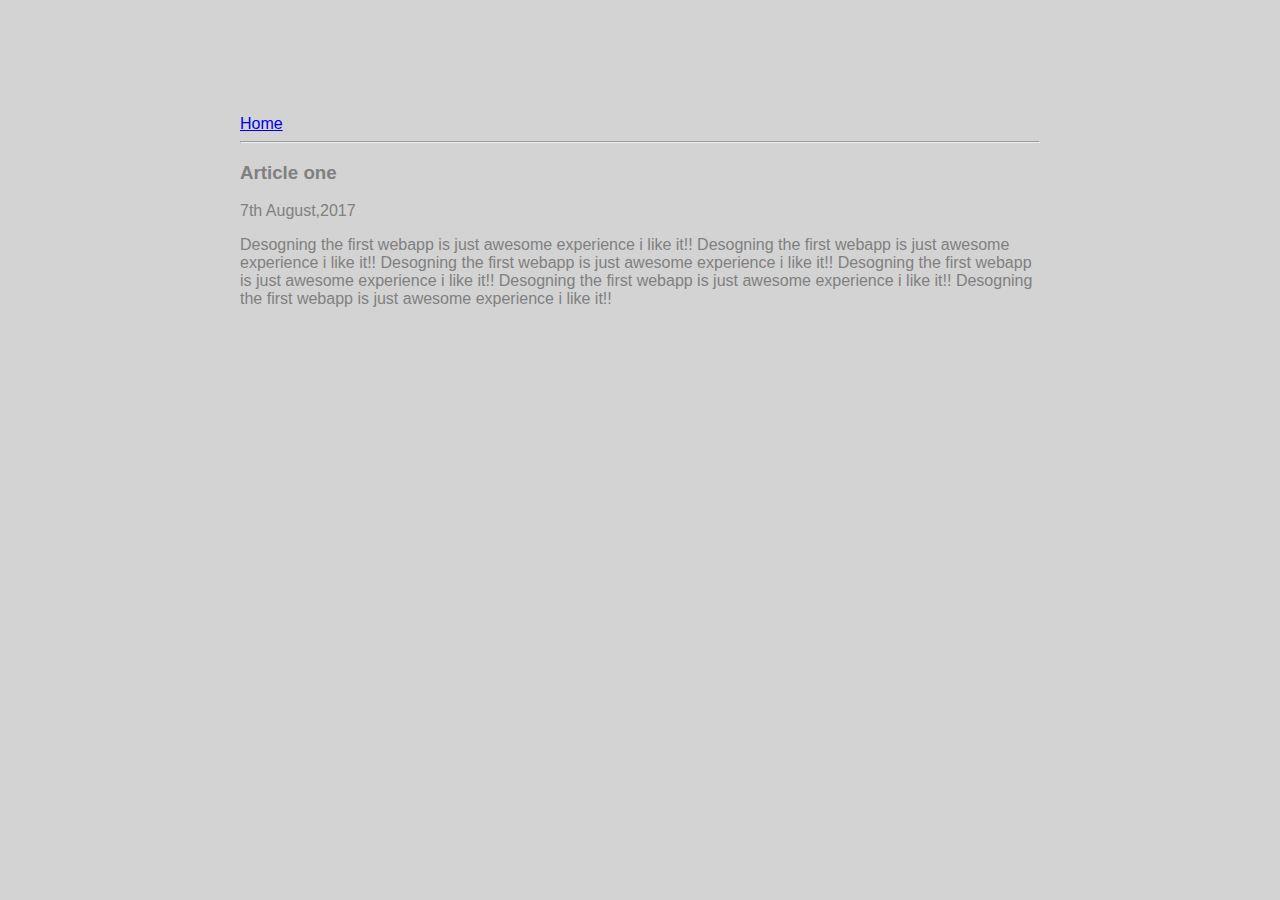
<file: ui/article-one.html>
<html>
    <head>
        <title>Article One| IMAD</title>
        <link href="/ui/style.css" rel="stylesheet" />
        </head>
        <body>
          <div class="container">
                <div>
                <a href="/">Home</a>
                </div>
                    <hr/>
                    <div>
                        <h3>Article one</h3>
                        </div>
                        <div>
                            7th August,2017
                            </div>
                            <div>
                                <p>
                                    Desogning the first webapp is just awesome experience i like it!! Desogning the first webapp is just awesome experience i like it!!
                                    Desogning the first webapp is just awesome experience i like it!! Desogning the first webapp is just awesome experience i like it!!
                                    Desogning the first webapp is just awesome experience i like it!! Desogning the first webapp is just awesome experience i like it!!
                                    </p>
                                </div>
                                </div>
            </body>
</html>
</file>
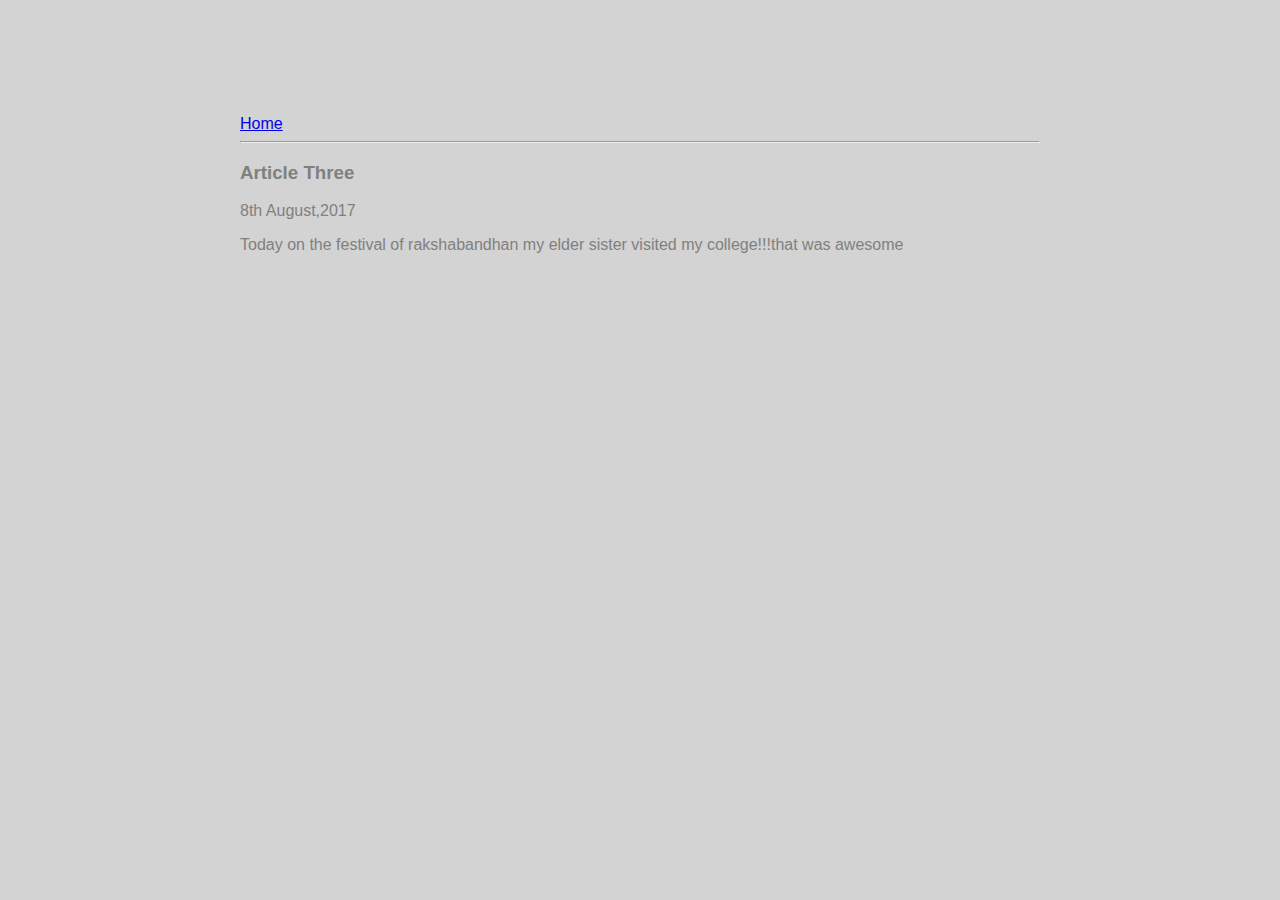
<file: ui/article-three.html>
<html>
     <head>
        <title>Article Three| IMAD</title>
        <link href="/ui/style.css" rel="stylesheet" />
        </head>
        <body>
           
            <div class="container">
            <div>
                <a href="/">Home</a>
                </div>
                    <hr/>
                    <div>
                        <h3>Article Three</h3>
                        </div>
                        <div>
                            8th August,2017
                            </div>
                            <div>
                                <p>
                                   Today on the festival of rakshabandhan my elder sister visited my college!!!that was awesome
                                    </p>
                                </div>
                                </div>
            </body>


</html>
</file>
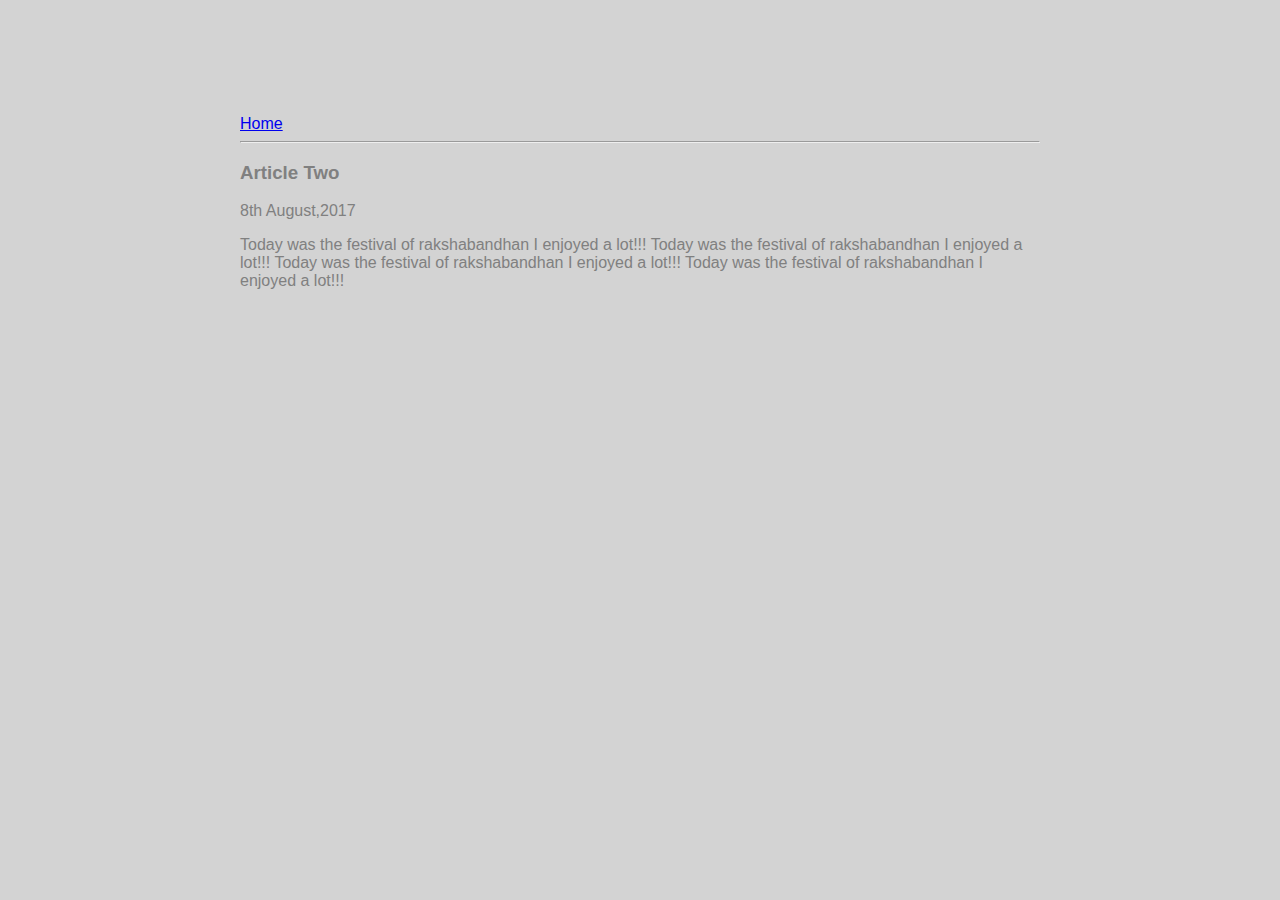
<file: ui/article-two.html>
<html>
<head>
        <title>Article Two| IMAD</title>
        <link href="/ui/style.css" rel="stylesheet" />
        </head>
        <body>
            
            <div class="container">
            <div>
                <a href="/">Home</a>
                </div>
                    <hr/>
                    <div>
                        <h3>Article Two</h3>
                        </div>
                        <div>
                            8th August,2017
                            </div>
                            <div>
                                <p>
                                   Today was the festival of rakshabandhan I enjoyed a lot!!!
                                    Today was the festival of rakshabandhan I enjoyed a lot!!!
                                     Today was the festival of rakshabandhan I enjoyed a lot!!!
                                      Today was the festival of rakshabandhan I enjoyed a lot!!!
                                    </p>
                                </div>
                                </div>
            </body>

</html>
</file>
<file: ui/style.css>
body {
    font-family: sans-serif;
    background-color: lightgrey;
    margin-top: 75px;
}

.center {
    text-align: center;
}

.text-big {
    font-size: 300%;
}

.bold {
    font-weight: bold;
}

.img-medium {
    height: 200px;
}

 .container{
                max-width: 800px;
                margin: 0 auto;
                 color: grey;
                font-family: sans-serif;
                padding-top: 40px;
                padding-left: 20px;
                padding-right: 20px;
             }
</file>
